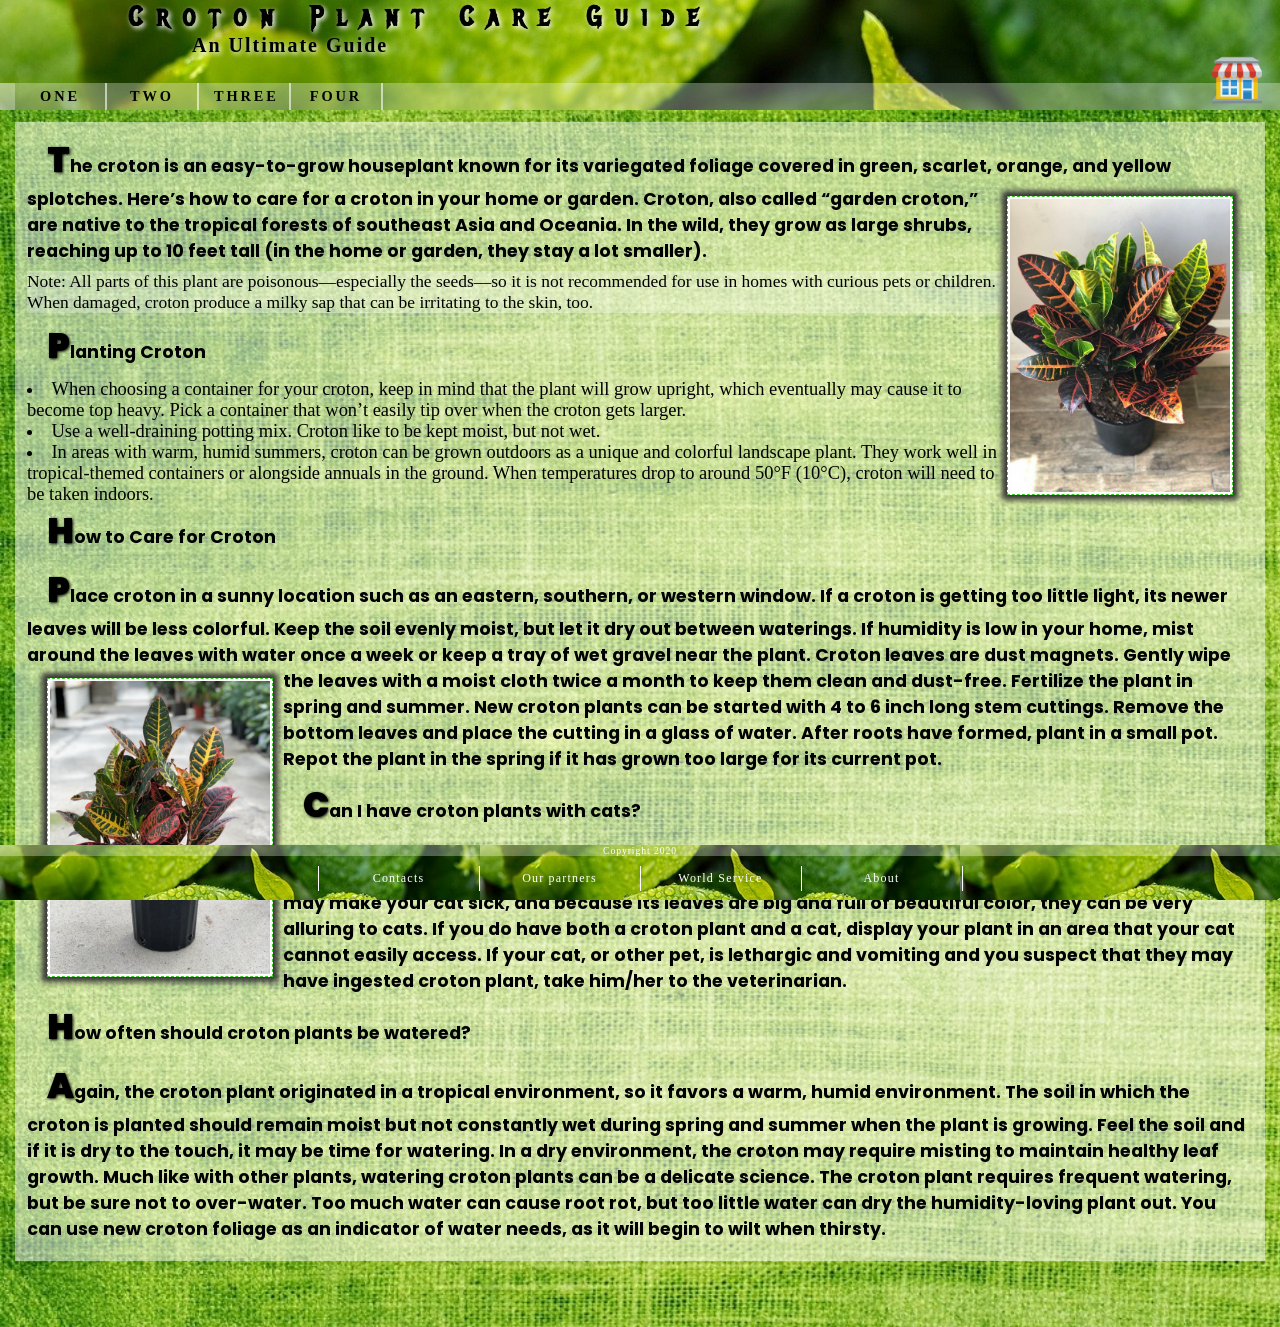
<file: index.html>
<!DOCTYPE html>
<html lang="en">
<head>
	<meta charset="UTF-8">
	<title>onGit</title>
	<meta name="viewport" content="width=device-width, initial-scale=1.0">
	<link href="https://fonts.googleapis.com/css2?family=Poppins:wght@300&display=swap" rel="stylesheet">
	<link rel="stylesheet" href="css.css">
	<link href="https://fonts.googleapis.com/css2?family=Metal+Mania&display=swap" rel="stylesheet"> 
	<script src="script.js"></script>
</head>
<body>
	<div class="wrapper">
	<!--HEADER**********************************************************-->
		<header><div>
			<h1>Croton Plant Care Guide</h1>
			<h2>An Ultimate Guide</h2>
		</div>
			<div class="menu">
					<ul>
						<li><a href="#">one</a>
							<ul>
								<li><a href="#">Text</a>
									<ul>
										<li><a href="#">Text</a>
											<ul>
										<li><a href="#">lvl 3</a></li>
										<li><a href="#">lvl 3</a></li>
										<li><a href="#">lvl 3</a></li>
										<li><a href="#">lvl 3</a></li>
										<li><a href="#">lvl 3</a></li>
									</ul>
								</li>
										<li><a href="#">Text</a><ul>
										<li><a href="#">lvl 3</a></li>
										<li><a href="#">lvl 3</a></li>
										<li><a href="#">lvl 3</a></li>
										
									</ul></li>
										<li><a href="#">Text</a><ul>
										<li><a href="#">lvl 3</a></li>
										<li><a href="#">lvl 3</a></li>
										<li><a href="#">lvl 3</a></li>
										
									</ul></li>
										<li><a href="#">Text</a></li>
										<li><a href="#">Text</a><ul>
										<li><a href="#">lvl 3</a></li>
										<li><a href="#">lvl 3</a></li>
										<li><a href="#">lvl 3</a></li>
										
									</ul></li>
									</ul>
								</li>
								<li><a href="#">12345</a>
								<ul>
										<li><a href="#">Text</a><ul>
										<li><a href="#">lvl 3</a></li>
										<li><a href="#">lvl 3</a></li>
										<li><a href="#">lvl 3</a></li>
										<li><a href="#">lvl 3</a></li>
										<li><a href="#">lvl 3</a></li>
									</ul></li>
										<li><a href="#">Text</a></li>
										<li><a href="#">Text</a></li>
										<li><a href="#">Text</a></li>
										<li><a href="#">Text</a></li>
									</ul>
								</li>
								<li><a href="#">Text</a>
								<ul>
										<li><a href="#">Text</a>
										<ul>
										<li><a href="#">lvl 3</a></li>
										<li><a href="#">lvl 3</a></li>
										<li><a href="#">lvl 3</a></li>
										<li><a href="#">lvl 3</a></li>
										<li><a href="#">lvl 3</a></li>
									</ul>
								</li>
										<li><a href="#">Text</a></li>
										<li><a href="#">Text</a></li>
										<li><a href="#">Text</a></li>
										<li><a href="#">Text</a></li>
									</ul>
								</li>
							</ul></li>

						<li><a href="#">two</a><ul>
								<li><a href="#">Text</a><ul>
										<li><a href="#">Text</a>
											<ul>
										<li><a href="#">lvl 3</a></li>
										<li><a href="#">lvl 3</a></li>
										<li><a href="#">lvl 3</a></li>
										
									</ul></li>
										<li><a href="#">Text</a>
											<ul>
										<li><a href="#">lvl 3</a></li>
										<li><a href="#">lvl 3</a></li>
										<li><a href="#">lvl 3</a></li>
										
									</ul></li>
										<li><a href="#">Text</a></li>
										<li><a href="#">Text</a></li>
										<li><a href="#">Text</a>
											<ul>
										<li><a href="#">lvl 3</a></li>
										<li><a href="#">lvl 3</a></li>
										<li><a href="#">lvl 3</a></li>
										
									</ul></li>
									</ul></li>
								<li><a href="#">Text</a><ul>
										<li><a href="#">Text</a></li>
										<li><a href="#">Text</a></li>
										<li><a href="#">Text</a></li>
										<li><a href="#">Text</a></li>
										<li><a href="#">Text</a></li>
									</ul></li>
								<li><a href="#">Text</a><ul>
										<li><a href="#">Text</a></li>
										<li><a href="#">Text</a></li>
										<li><a href="#">Text</a></li>
										<li><a href="#">Text</a></li>
										<li><a href="#">Text</a></li>
									</ul></li>
								<li><a href="#">Text</a><ul>
										<li><a href="#">Text</a></li>
										<li><a href="#">Text</a></li>
										<li><a href="#">Text</a></li>
										<li><a href="#">Text</a></li>
										<li><a href="#">Text</a></li>
									</ul></li>
								<li><a href="#">Text</a><ul>
										<li><a href="#">Text</a><ul>
										<li><a href="#">lvl 3</a></li>
										<li><a href="#">lvl 3</a></li>
										<li><a href="#">lvl 3</a></li>
										
									</ul></li>
										<li><a href="#">Text</a></li>
										<li><a href="#">Text</a></li>
										<li><a href="#">Text</a></li>
										<li><a href="#">Text</a><ul>
										<li><a href="#">lvl 3</a></li>
										<li><a href="#">lvl 3</a></li>
										<li><a href="#">lvl 3</a></li>
										
									</ul></li>
									</ul></li>
							</ul></li>

						<li><a href="#">three</a><ul>
								<li><a href="#">Text</a><ul>
										<li><a href="#">Text</a></li>
									</ul></li>
								<li><a href="#">Text</a></li>
							</ul></li>

						<li><a href="#">four</a><ul>
								<li><a href="#">Text</a></li>
								<li><a href="#">Text</a><ul>
										<li><a href="#">Text</a>
										<ul>
										<li><a href="#">lvl 3</a></li>
										<li><a href="#">lvl 3</a></li>
										<li><a href="#">lvl 3</a></li>
										<li><a href="#">lvl 3</a></li>
										<li><a href="#">lvl 3</a></li>
									</ul>
								</li>
										<li><a href="#">Text</a></li>
										<li><a href="#">Textt</a></li>
									</ul></li>
							</ul></li>
							<a href="#" id="cart" onclick="showMenu()" class="abc"><img src="img/ico/icons8-корзина-64.png" alt="shopingcart" class="cart" id="cart"></a>
					</ul>
			</div>
		</header>
<!--MAIN**********************************************************-->
	<main>
			
			<div class="opt">
				<div class="hid" id="hidden"><div onclick="hideMenu()" id="part" class="part">i</div><p>Uuups...Goods have not grown yet :)</p> </div>
		<p>The croton is an easy-to-grow houseplant known for its variegated foliage covered in green, scarlet, orange, and yellow splotches. Here’s how to care for a croton in your home or garden.
	Croton, <img src="img/crt.jpg" alt="plant" class="btw_text_right mainimg"> also called “garden croton,” are native to the tropical forests of southeast Asia and Oceania. In the wild, they grow as large shrubs, reaching up to 10 feet tall (in the home or garden, they stay a lot smaller).
	<blockquote>Note: All parts of this plant are poisonous—especially the seeds—so it is not recommended for use in homes with curious pets or children. When damaged, croton produce a milky sap that can be irritating to the skin, too.</blockquote>
</p>
<p>Planting Croton</p>
<ul>
	<li>When choosing a container for your croton, keep in mind that the plant will grow upright, which eventually may cause it to become top heavy. Pick a container that won’t easily tip over when the croton gets larger.</li>
	<li>Use a well-draining potting mix. Croton like to be kept moist, but not wet.</li>
	<li>In areas with warm, humid summers, croton can be grown outdoors as a unique and colorful landscape plant. They work well in tropical-themed containers or alongside annuals in the ground. When temperatures drop to around 50°F (10°​​​​​​​C), croton will need to be taken indoors.</li>
</ul>
<p>How to Care for Croton</p>
    <p>Place croton in a sunny location such as an eastern, southern, or western window. If a croton is getting too little light, its newer leaves will be less colorful. 
    Keep the soil evenly moist, but let it dry out between waterings.
    If humidity is low in your home, mist around the leaves with water once a week or keep a tray of wet gravel near the plant.
    Croton leaves are dust magnets. <img src="img/IMG_5145.jpg" alt="plant" class="btw_text_left mainimg"> Gently wipe the leaves with a moist cloth twice a month to keep them clean and dust-free.
    Fertilize the plant in spring and summer.
    New croton plants can be started with 4 to 6 inch long stem cuttings. Remove the bottom leaves and place the cutting in a glass of water. After roots have formed, plant in a small pot.
 Repot the plant in the spring if it has grown too large for its current pot.</p>
 <p>Can I have croton plants with cats?</p>
 <p>The croton plant can have a similar effect on cats that it does on humans. When ingested, croton sap may make your cat sick, and because its leaves are big and full of beautiful color, they can be very alluring to cats. If you do have both a croton plant and a cat, display your plant in an area that your cat cannot easily access. If your cat, or other pet, is lethargic and vomiting and you suspect that they may have ingested croton plant, take him/her to the veterinarian.</p>
 <p>How often should croton plants be watered?</p>
 <p>

Again, the croton plant originated in a tropical environment, so it favors a warm, humid environment. The soil in which the croton is planted should remain moist but not constantly wet during spring and summer when the plant is growing. Feel the soil and if it is dry to the touch, it may be time for watering. In a dry environment, the croton may require misting to maintain healthy leaf growth.

Much like with other plants, watering croton plants can be a delicate science. The croton plant requires frequent watering, but be sure not to over-water. Too much water can cause root rot, but too little water can dry the humidity-loving plant out. You can use new croton foliage as an indicator of water needs, as it will begin to wilt when thirsty.
</p>
			</div>
		</main>
<!--FOOTER**********************************************************-->		
		<footer>
			<div class="footerlist">
				<div class="year"><p>Copyright 2020</p></div>
				<ul>
					<li><a href="#">Contacts</a></li>
					<li><a href="#">Our partners</a></li>
					<li><a href="#">World Service</a></li>
					<li><a href="#">About</a></li>
				</ul>
				
			</div>
			
		</footer>
	</div>
</body>
</html>
</file>
<file: css.css>
body * {
  margin: 0;
  padding: 0;
  max-width: 1650px; }

body {
  background-color: #000;
  min-width: 480px;
  max-width: 1650px;
  margin: 0 auto;
  padding: 0; }
  body div.wrapper footer {
    padding: 0 0px; }
  body div.wrapper main {
    padding: 10px 15px 20px 15px; }

header {
  z-index: 2;
  display: -webkit-box;
  display: -ms-flexbox;
  display: flex;
  -webkit-box-orient: vertical;
  -webkit-box-direction: normal;
  -ms-flex-direction: column;
  flex-direction: column;
  -webkit-box-pack: justify;
  -ms-flex-pack: justify;
  justify-content: space-between;
  height: 110px;
  position: fixed;
  width: 100%;
  background-repeat: no-repeat;
  background-image: url("img/leaf1650.jpg");
  background-position: 0 0;
  background-origin: padding-box; }
  header h1 {
    color: #000;
    text-shadow: 2px 2px 5px #fff;
    font-size: 22px;
    letter-spacing: 0.5em;
    margin-left: 10%;
    font-family: 'Metal Mania', Georgia, 'Times New Roman', Times, serif; }
  header h2 {
    font-size: 18px;
    letter-spacing: 0.1em;
    margin-left: 15%;
    color: #000;
    text-shadow: 2px 2px 5px #fff;
    font-family: Georgia, 'Times New Roman', Times, serif; }

.menu ul, .menu ol {
  list-style: none;
  padding: 0; }

.menu > ul {
  display: -webkit-box;
  display: -ms-flexbox;
  display: flex;
  -ms-flex-wrap: no-wrap;
  flex-wrap: no-wrap;
  -webkit-box-pack: start;
  -ms-flex-pack: start;
  justify-content: flex-start;
  background-color: rgba(255, 255, 255, 0.3); }
  .menu > ul li {
    -webkit-transition: all 0.3s ease;
    -o-transition: all 0.3s ease;
    transition: all 0.3s ease;
    width: 90px;
    border-right: 2px solid rgba(255, 255, 255, 0.6); }

.menu > ul a img.cart {
  position: absolute;
  right: 18px;
  top: 65px;
  width: 40px; }

.menu > ul > li:first-child {
  border-left: 15px solid rgba(255, 255, 255, 0.3); }

.menu > ul li > ul li a {
  font-size: 0.8em; }

.menu > ul li a {
  letter-spacing: 0.2em;
  -webkit-box-sizing: border-box;
  box-sizing: border-box;
  text-align: center;
  text-decoration: none;
  font-size: 0.9em;
  font-weight: bold;
  text-transform: uppercase;
  color: #000000;
  display: block;
  -webkit-transition: all 0.2s ease;
  -o-transition: all 0.2s ease;
  transition: all 0.2s ease;
  padding: 5px 15px 5px 15px;
  min-width: 70px; }

.menu > ul li a:hover {
  -webkit-transition: all 0.2s ease;
  -o-transition: all 0.2s ease;
  transition: all 0.2s ease; }

.menu ul li:hover {
  -webkit-transition: all 0.3s ease;
  -o-transition: all 0.3s ease;
  transition: all 0.3s ease;
  background-color: rgba(255, 255, 255, 0.3); }

.menu > ul li ul li {
  background-color: rgba(150, 230, 138, 0.85);
  border-bottom: 1px solid #fff;
  text-shadow: 2px 2px 6px #FFFFFF; }

.menu > ul li ul li:hover {
  background-color: #96960a;
  cursor: pointer; }

.menu > ul li ul li:last-child {
  border-bottom: none; }

.menu li ul {
  min-width: 130px;
  position: absolute;
  display: none; }

.menu li {
  position: relative; }

.menu > ul li:hover > ul {
  display: block;
  position: absolute; }

.menu > ul li ul li ul {
  position: absolute;
  top: 0;
  right: -132px;
  border-left: 1px solid #fff;
  z-index: 4; }

.menu > ul li ul li ul li {
  background-color: rgba(190, 250, 110, 0.85);
  z-index: 3; }

.menu > ul li ul li ul li ul {
  right: 52px;
  z-index: 5; }

.menu > ul li ul li ul li ul li {
  background-color: #dcfa00; }

main {
  min-height: 100vh;
  background-image: url("img/wallpapers-textures.jpg");
  background-size: cover;
  background-repeat: repeat; }
  main img {
    max-width: 100%;
    height: auto;
    -webkit-box-shadow: 0 0 6px 5px #363434;
    box-shadow: 0 0 6px 5px #363434; }
  main p {
    padding-bottom: 7px;
    font-size: calc(14px + 4 * ((100vw - 480px) / 920));
    text-indent: 20px;
    font-family: 'Poppins', sans-serif;
    font-weight: bold; }
  main ul li {
    list-style-position: inside;
    font-size: calc(15px + 4 * ((100vw - 480px) / 920)); }
  main blockquote {
    font-size: calc(14px + 4 * ((100vw - 480px) / 920));
    background-color: rgba(255, 255, 255, 0.3); }

div.opt {
  position: relative;
  margin-top: 7em;
  margin-bottom: 2.9em;
  background-color: rgba(255, 255, 255, 0.5);
  padding: 12px; }

main > div > p:first-letter {
  font-size: 2em;
  color: #000000;
  font-weight: bolder;
  text-shadow: 1px 1px 3px #000000; }

img.btw_text_left {
  width: 140px;
  float: left;
  margin: 10px 10px 10px 20px;
  border: 1px dashed #3AC827; }

img.btw_text_right {
  width: 140px;
  float: right;
  margin: 10px 20px 10px 10px;
  border: 1px dashed #3AC827; }

img.mainimg {
  padding: 2px;
  background-color: #fff; }

footer {
  margin: 0;
  padding: 0; }

footer {
  background-image: url("img/leaf480.jpg");
  background-repeat: repeat-x;
  max-width: 1650px;
  margin: 0 auto;
  width: 100%;
  height: 55px;
  position: fixed;
  bottom: 0px; }

div.footerlist {
  display: -webkit-box;
  display: -ms-flexbox;
  display: flex;
  -webkit-box-orient: vertical;
  -webkit-box-direction: normal;
  -ms-flex-direction: column;
  flex-direction: column;
  -webkit-box-align: center;
  -ms-flex-align: center;
  align-items: center;
  -webkit-box-pack: justify;
  -ms-flex-pack: justify;
  justify-content: space-between; }

.footerlist > ul {
  display: -webkit-box;
  display: -ms-flexbox;
  display: flex;
  padding-top: 10px; }

.footerlist > ul li {
  border-right: 1px solid #fff;
  list-style: none;
  width: 110px; }

.footerlist > ul li:first-child {
  border-left: 1px solid #fff; }

.footerlist > ul li a {
  letter-spacing: 0.1em;
  padding: 5px 10px 5px 10px;
  text-decoration: none;
  display: block;
  text-align: center;
  color: #fff;
  font-size: 12px;
  -webkit-transition: all 0.3s ease;
  -o-transition: all 0.3s ease;
  transition: all 0.3s ease; }

.footerlist > ul li a:hover {
  background-color: rgba(255, 255, 255, 0.3);
  -webkit-transition: all 0.3s ease;
  -o-transition: all 0.3s ease;
  transition: all 0.3s ease; }

.year p {
  color: #fff;
  font-size: 0.6em;
  letter-spacing: 0.1em; }

div.year {
  width: 100%;
  background-color: rgba(255, 255, 255, 0.3);
  text-align: center; }

@media all and (min-width: 800px) {
  header h1 {
    font-size: 26px; }
  header h2 {
    font-size: 18px; }
  .menu > ul a img.cart {
    right: 18px;
    top: 60px;
    width: 45px; }
  .footerlist > ul li a {
    font-size: 12px;
    padding: 5px 20px 5px 20px; }
  .footerlist > ul li {
    width: 160px; }
  img.btw_text_left, img.btw_text_right {
    min-width: 200px; } }

@media all and (min-width: 1200px) {
  header h1 {
    font-size: 28px; }
  header h2 {
    font-size: 20px; }
  .menu > ul a img.cart {
    right: 18px;
    top: 55px;
    width: 50px; }
  .footerlist > ul li a {
    font-size: 12px;
    padding: 5px 20px 5px 20px; }
  .footerlist > ul li {
    width: 160px; }
  img.btw_text_left, img.btw_text_right {
    min-width: 220px; } }

@media all and (min-width: 1400px) {
  main p {
    font-size: 19px; }
  main blockquote {
    font-size: 20px; }
  main ul li {
    font-size: 20px; }
  .menu > ul a img.cart {
    position: absolute;
    right: 18px;
    top: 45px;
    width: 64px; }
  div.footerlist ul li a {
    font-size: 14px; }
  div.year p {
    letter-spacing: 0.2em; }
  header h1 {
    font-size: 32px; }
  header h2 {
    font-size: 22px; }
  .footerlist > ul li a {
    font-size: 12px;
    padding: 5px 20px 5px 20px; }
  .footerlist > ul li {
    width: 160px; }
  img.btw_text_left, img.btw_text_right {
    min-width: 250px; } }

.hid {
  display: none; }

.show {
  width: 420px;
  height: 200px;
  display: block;
  position: absolute;
  top: 10px;
  right: 15px;
  background-color: #D9FFE2;
  border: 3px solid green;
  text-align: center; }
  .show p {
    font-size: calc(12px + 2 * ((100vw - 480px) / 920));
    padding-top: 30px;
    letter-spacing: 0.1em;
    text-shadow: 0 0 8px #000; }
  .show p:first-letter {
    font-size: calc(14px + 4 * ((100vw - 480px) / 920)); }

div.part {
  width: 20px;
  height: 20px;
  background-color: #fff;
  border: 1px solid green;
  text-align: center;
  font-weight: bolder;
  font-size: calc(12px + 3 * ((100vw - 480px) / 920));
  position: absolute;
  right: -10px;
  top: -10px; }

div.part:hover {
  cursor: pointer; }
</file>
